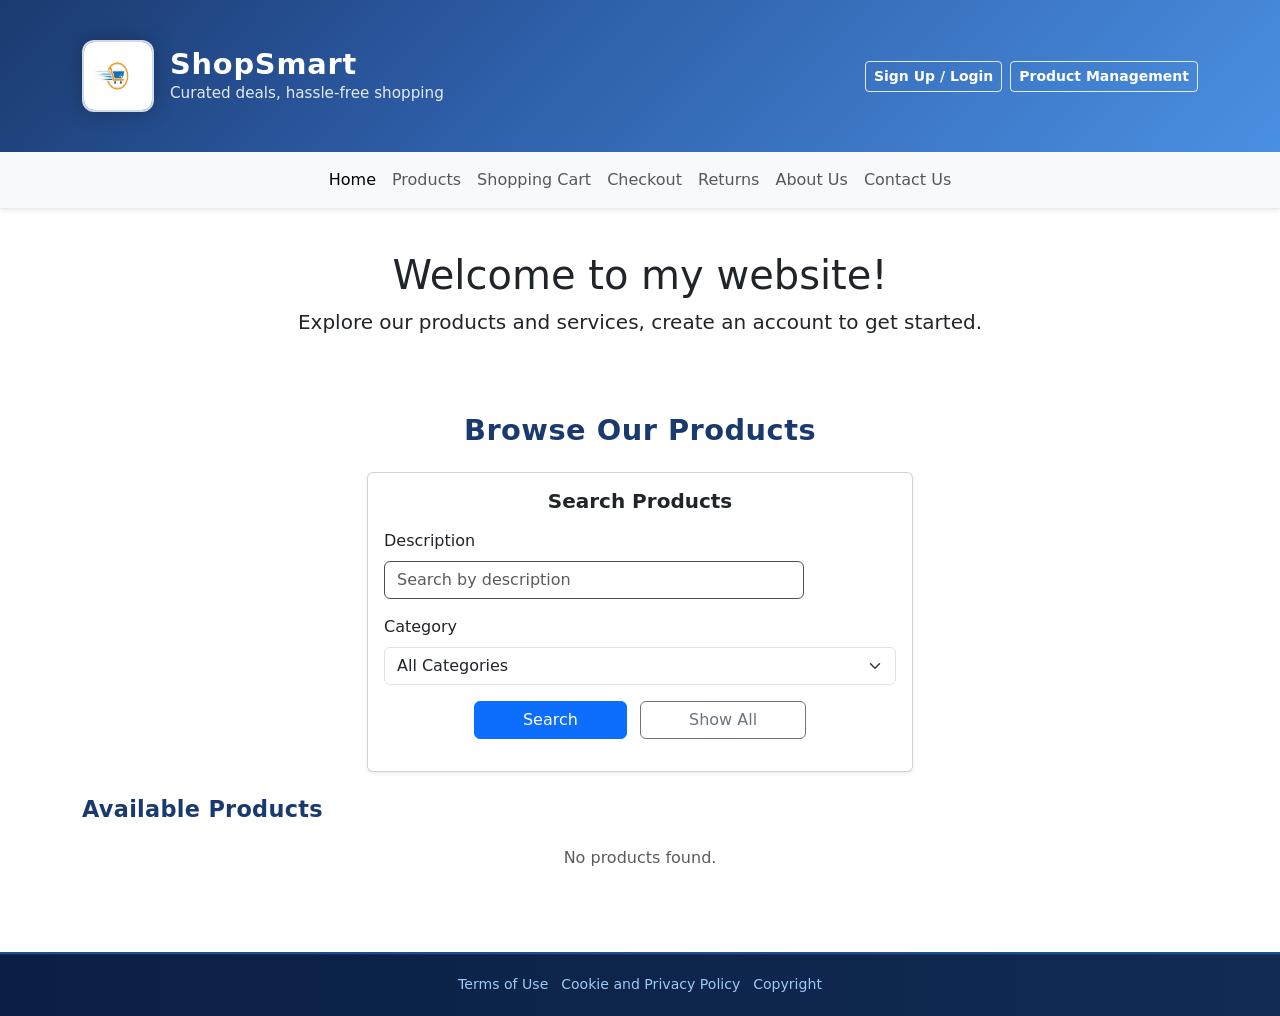
<file: index.html>
<!--
04/12/2026
L10: Group Work Tasks
----------------
Jacob: Node.JS implementation
Valerie: Billing Details
Jose: Returns Page
Adrian: JS for billing and returns
-->

<!DOCTYPE html>
<html lang="en">

<head>
    <meta charset="UTF-8">
    <meta name="viewport" content="width=device-width, initial-scale=1.0">
    <title>Website Home</title>
    <link rel="stylesheet" href="css/styles.css">
    <link href="https://cdn.jsdelivr.net/npm/bootstrap@5.3.8/dist/css/bootstrap.min.css" rel="stylesheet"
        integrity="sha384-sRIl4kxILFvY47J16cr9ZwB07vP4J8+LH7qKQnuqkuIAvNWLzeN8tE5YBujZqJLB" crossorigin="anonymous">
    <script defer src="https://cdn.jsdelivr.net/npm/bootstrap@5.3.8/dist/js/bootstrap.bundle.min.js"
        integrity="sha384-FKyoEForCGlyvwx9Hj09JcYn3nv7wiPVlz7YYwJrWVcXK/BmnVDxM+D2scQbITxI"
        crossorigin="anonymous"></script>
    <script src="https://code.jquery.com/jquery-3.6.0.min.js"></script>
</head>

<body>

    <!-- Header -->
    <header class="welcome-banner">
        <div class="container d-flex align-items-center justify-content-between py-3">
            <div class="brand d-flex align-items-center gap-3">
                <img class="brand-logo" src="images/storelogo.jpg" alt="Store Logo" width="72" height="72">
                <div>
                    <h1 class="brand-title mb-0">ShopSmart</h1>
                    <p class="brand-tagline mb-0">Curated deals, hassle-free shopping</p>
                </div>
            </div>
            <div class="d-flex gap-2">
                <a class="btn btn-outline-light btn-sm" href="signup.html">Sign Up / Login</a>
                <a class="btn btn-outline-light btn-sm" href="productmanagement.html">Product Management</a>
            </div>
        </div>
    </header>

    <!-- Nav Bar -->
    <nav class="navbar navbar-expand-lg navbar-light bg-light shadow-sm">
        <div class="container">
            <button class="navbar-toggler" type="button" data-bs-toggle="collapse" data-bs-target="#mainNav"
                aria-controls="mainNav" aria-expanded="false" aria-label="Toggle navigation">
                <span class="navbar-toggler-icon"></span>
            </button>
            <div class="collapse navbar-collapse" id="mainNav">
                <ul class="navbar-nav mx-auto mb-2 mb-lg-0 justify-content-center">
                    <li class="nav-item">
                        <a class="nav-link active" aria-current="page" href="index.html">Home</a>
                    </li>
                    <li class="nav-item">
                        <a class="nav-link" href="index.html#products">Products</a>
                    </li>
                    <li class="nav-item">
                        <a class="nav-link" href="cart.html">Shopping Cart</a>
                    </li>
                    <li class="nav-item">
                        <a class="nav-link" href="checkout.html">Checkout</a>
                    </li>
                    <li class="nav-item">
                        <a class="nav-link" href="returns.html">Returns</a>
                    </li>
                    <li class="nav-item">
                        <a class="nav-link" href="#">About Us</a>
                    </li>
                    <li class="nav-item">
                        <a class="nav-link" href="#">Contact Us</a>
                    </li>
                </ul>
            </div>
        </div>
    </nav>

    <!-- Main Content -->
    <section class="welcome-msg mt-4">
        <div class="container text-center">
            <article>
                <h1>Welcome to my website!</h1>
                <p class="lead">Explore our products and services, create an account to get started.</p>
            </article>
        </div>
    </section>

    <!-- Search Products Section -->
    <section class="main-content mt-4 mb-5" id="products">
        <div class="container">
            <h2 class="text-center mb-4">Browse Our Products</h2>
            <div class="row mb-4">
                <div class="col-md-6 offset-md-3">
                    <div class="card shadow-sm">
                        <div class="card-body">
                            <h5 class="card-title text-center mb-3">Search Products</h5>
                            <form id="indexSearchForm" class="mb-3">
                                <div class="mb-3">
                                    <label for="indexSearchDescription" class="form-label">Description</label>
                                    <input type="text" class="form-control" id="indexSearchDescription" placeholder="Search by description">
                                </div>
                                <div class="mb-3">
                                    <label for="indexSearchCategory" class="form-label">Category</label>
                                    <select class="form-select" id="indexSearchCategory">
                                        <option value="">All Categories</option>
                                        <option value="electronics">Electronics</option>
                                        <option value="clothing">Clothing</option>
                                        <option value="books">Books</option>
                                        <option value="home">Home & Garden</option>
                                        <option value="sports">Sports & Outdoors</option>
                                    </select>
                                </div>
                                <div class="text-center">
                                    <button type="button" class="btn btn-primary px-5" id="indexSearchBtn">Search</button>
                                    <button type="button" class="btn btn-outline-secondary px-5 ms-2" id="indexResetBtn">Show All</button>
                                </div>
                            </form>
                        </div>
                    </div>
                </div>
            </div>
            
            <!-- Available Products Display -->
            <div class="row">
                <div class="col-12">
                    <h3 class="mb-4">Available Products</h3>
                    <div id="indexSearchResults" class="row"></div>
                </div>
            </div>
        </div>
    </section>

    <!-- Footer -->
    <footer class="website-terms">
        <div class="container">
            <p><a href="">Terms of Use</a></p>
            <p><a href="">Cookie and Privacy Policy</a></p>
            <p><a href="">Copyright</a></p>
        </div>
    </footer>

    <script src="js/main.js"></script>
</body>

</html>
</file>
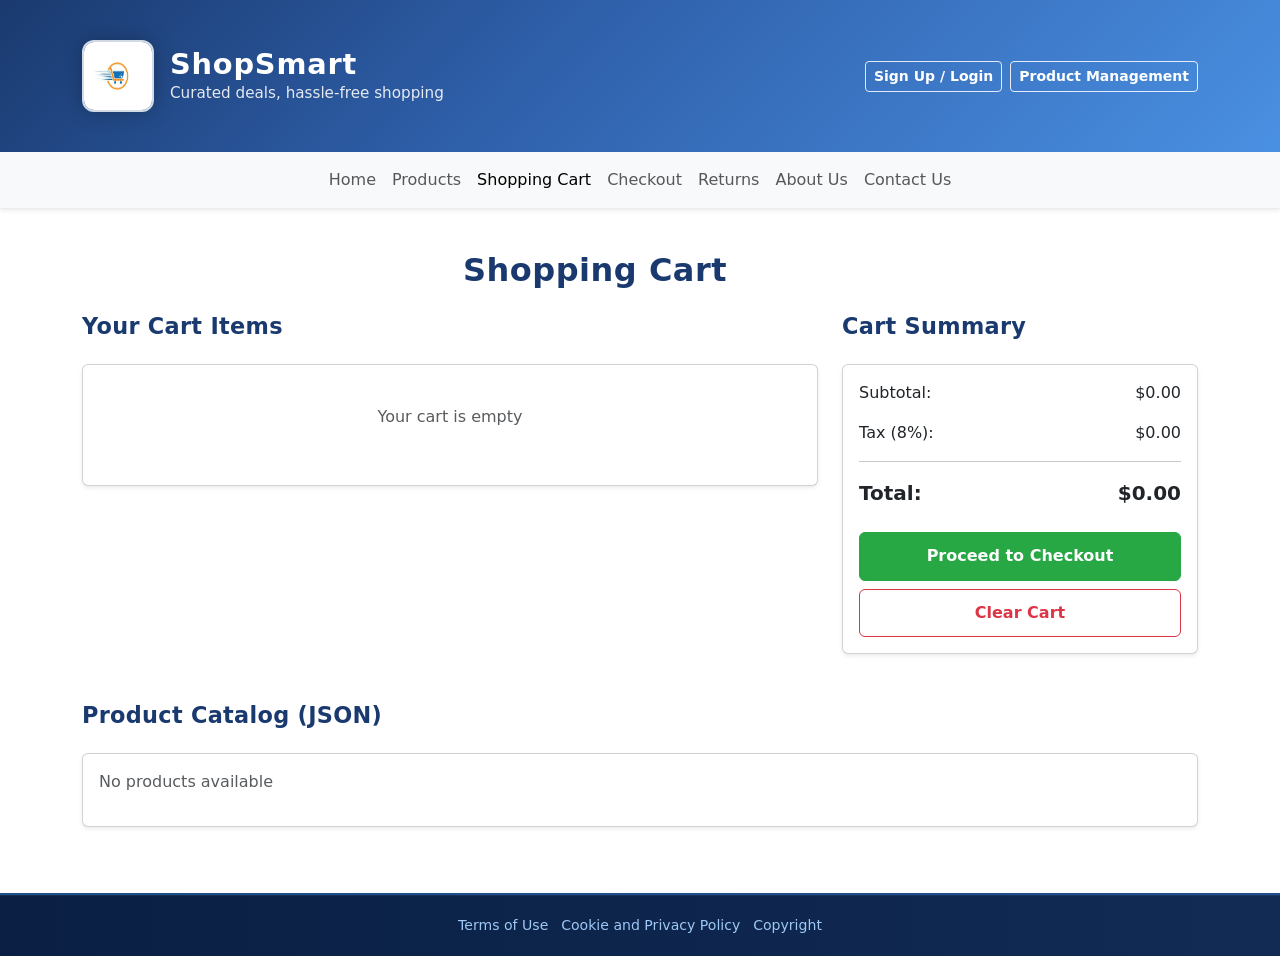
<file: cart.html>
<!DOCTYPE html>
<html lang="en">

<head>
    <meta charset="UTF-8">
    <meta name="viewport" content="width=device-width, initial-scale=1.0">
    <title>Shopping Cart - ShopSmart</title>
    <link rel="stylesheet" href="css/styles.css">
    <link href="https://cdn.jsdelivr.net/npm/bootstrap@5.3.8/dist/css/bootstrap.min.css" rel="stylesheet"
        integrity="sha384-sRIl4kxILFvY47J16cr9ZwB07vP4J8+LH7qKQnuqkuIAvNWLzeN8tE5YBujZqJLB" crossorigin="anonymous">
    <script defer src="https://cdn.jsdelivr.net/npm/bootstrap@5.3.8/dist/js/bootstrap.bundle.min.js"
        integrity="sha384-FKyoEForCGlyvwx9Hj09JcYn3nv7wiPVlz7YYwJrWVcXK/BmnVDxM+D2scQbITxI"
        crossorigin="anonymous"></script>
    <script src="https://code.jquery.com/jquery-3.6.0.min.js"></script>
</head>

<body>

    <!-- Header -->
    <header class="welcome-banner">
        <div class="container d-flex align-items-center justify-content-between py-3">
            <div class="brand d-flex align-items-center gap-3">
                <img class="brand-logo" src="images/storelogo.jpg" alt="Store Logo" width="72" height="72">
                <div>
                    <h1 class="brand-title mb-0">ShopSmart</h1>
                    <p class="brand-tagline mb-0">Curated deals, hassle-free shopping</p>
                </div>
            </div>
            <div class="d-flex gap-2">
                <a class="btn btn-outline-light btn-sm" href="signup.html">Sign Up / Login</a>
                <a class="btn btn-outline-light btn-sm" href="productmanagement.html">Product Management</a>
            </div>
        </div>
    </header>

    <!-- Nav Bar -->
    <nav class="navbar navbar-expand-lg navbar-light bg-light shadow-sm">
        <div class="container">
            <button class="navbar-toggler" type="button" data-bs-toggle="collapse" data-bs-target="#mainNav"
                aria-controls="mainNav" aria-expanded="false" aria-label="Toggle navigation">
                <span class="navbar-toggler-icon"></span>
            </button>
            <div class="collapse navbar-collapse" id="mainNav">
                <ul class="navbar-nav mx-auto mb-2 mb-lg-0 justify-content-center">
                    <li class="nav-item">
                        <a class="nav-link" href="index.html">Home</a>
                    </li>
                    <li class="nav-item">
                        <a class="nav-link" href="index.html#products">Products</a>
                    </li>
                    <li class="nav-item">
                        <a class="nav-link active" aria-current="page" href="cart.html">Shopping Cart</a>
                    </li>
                    <li class="nav-item">
                        <a class="nav-link" href="checkout.html">Checkout</a>
                    </li>
                    <li class="nav-item">
                        <a class="nav-link" href="returns.html">Returns</a>
                    </li>
                    <li class="nav-item">
                        <a class="nav-link" href="#">About Us</a>
                    </li>
                    <li class="nav-item">
                        <a class="nav-link" href="#">Contact Us</a>
                    </li>
                </ul>
            </div>
        </div>
    </nav>

    <!-- Main Content -->
    <section class="main-content mt-4 mb-5 flex-grow-1">
        <div class="container">
            <h1 class="text-center mb-4">Shopping Cart</h1>

            <!-- Shopping Cart Section -->
            <div class="row mb-5">
                <div class="col-lg-8">
                    <h3>Your Cart Items</h3>
                    <div class="card shadow-sm">
                        <div class="card-body">
                            <div id="cartItemsContainer">
                                <p class="text-muted text-center py-4">Your cart is empty</p>
                            </div>
                        </div>
                    </div>
                </div>

                <!-- Cart Summary Section -->
                <div class="col-lg-4">
                    <h3>Cart Summary</h3>
                    <div class="card shadow-sm sticky-top" style="top: 20px;">
                        <div class="card-body">
                            <div class="d-flex justify-content-between mb-3">
                                <span>Subtotal:</span>
                                <span id="cartSubtotal">$0.00</span>
                            </div>
                            <div class="d-flex justify-content-between mb-3">
                                <span>Tax (8%):</span>
                                <span id="cartTax">$0.00</span>
                            </div>
                            <hr>
                            <div class="d-flex justify-content-between mb-4 fs-5 fw-bold">
                                <span>Total:</span>
                                <span id="cartTotal">$0.00</span>
                            </div>
                            <button type="button" class="btn btn-success w-100 mb-2" id="checkoutBtn">Proceed to Checkout</button>
                            <button type="button" class="btn btn-outline-danger w-100" id="clearCartBtn">Clear Cart</button>
                        </div>
                    </div>
                </div>
            </div>

            <!-- Product JSON Document Display Section -->
            <div class="row mt-5">
                <div class="col-12">
                    <h3>Product Catalog (JSON)</h3>
                    <div class="card shadow-sm">
                        <div class="card-body">
                            <div id="productJsonDisplay">
                                <p class="text-muted">Loading product data...</p>
                            </div>
                        </div>
                    </div>
                </div>
            </div>
        </div>
    </section>

    <!-- Footer -->
    <footer class="website-terms">
        <div class="container">
            <p><a href="">Terms of Use</a></p>
            <p><a href="">Cookie and Privacy Policy</a></p>
            <p><a href="">Copyright</a></p>
        </div>
    </footer>

    <script src="js/cart.js"></script>
    <script src="js/main.js"></script>
</body>

</html>
</file>
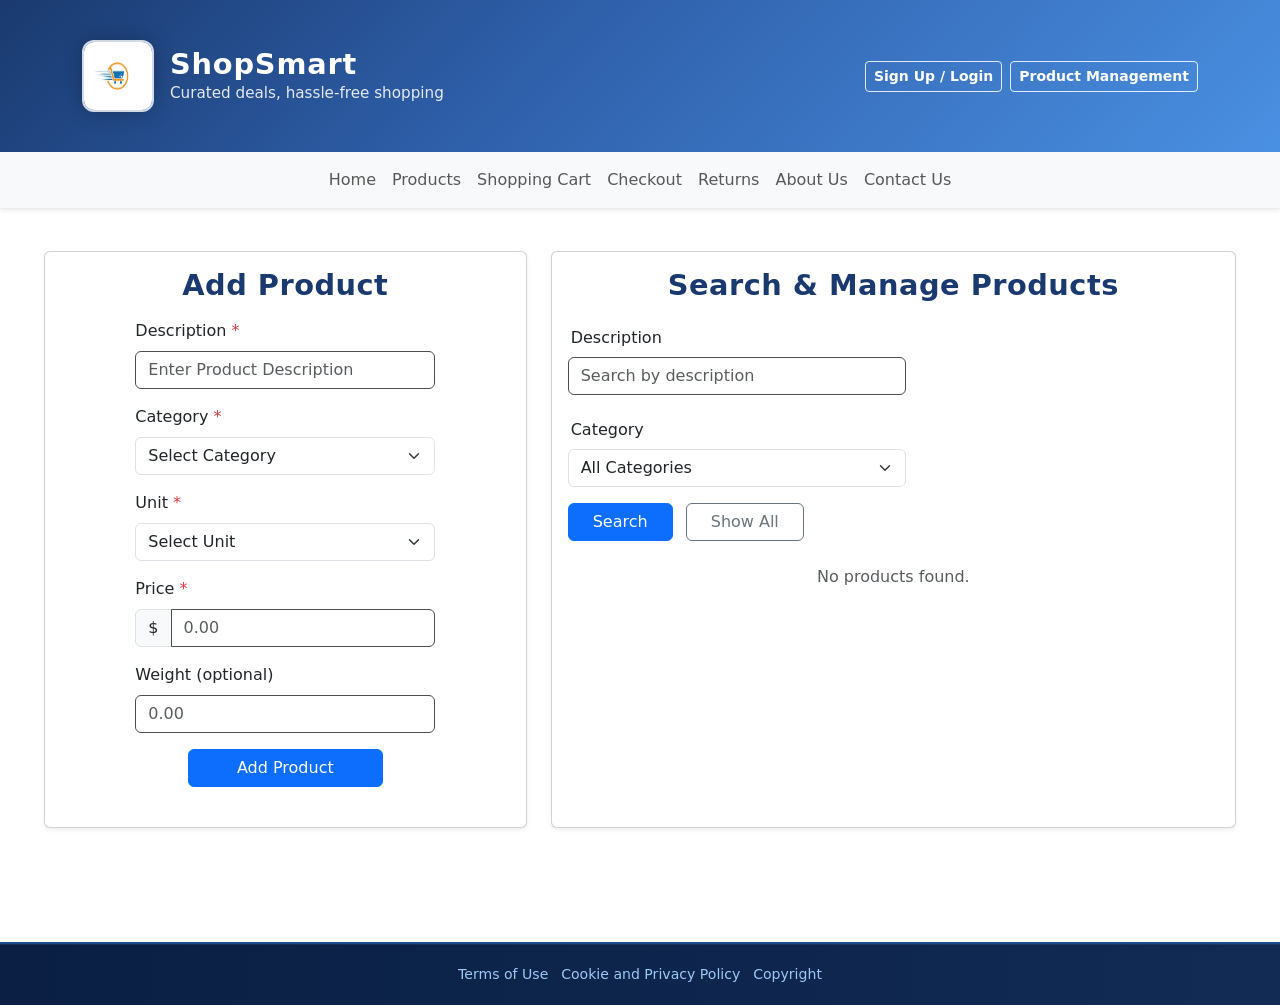
<file: productmanagement.html>
<!DOCTYPE html>
<html lang="en">

<head>
    <meta charset="UTF-8">
    <meta name="viewport" content="width=device-width, initial-scale=1.0">
    <title>Product Management</title>
    <link rel="stylesheet" href="css/styles.css">
    <link href="https://cdn.jsdelivr.net/npm/bootstrap@5.3.8/dist/css/bootstrap.min.css" rel="stylesheet"
        integrity="sha384-sRIl4kxILFvY47J16cr9ZwB07vP4J8+LH7qKQnuqkuIAvNWLzeN8tE5YBujZqJLB" crossorigin="anonymous">
    <script defer src="https://cdn.jsdelivr.net/npm/bootstrap@5.3.8/dist/js/bootstrap.bundle.min.js"
        integrity="sha384-FKyoEForCGlyvwx9Hj09JcYn3nv7wiPVlz7YYwJrWVcXK/BmnVDxM+D2scQbITxI"
        crossorigin="anonymous"></script>
    <script src="https://code.jquery.com/jquery-3.7.1.min.js"></script>
</head>

<body>

    <!-- Header -->
    <header class="welcome-banner">
        <div class="container d-flex align-items-center justify-content-between py-3">
            <div class="brand d-flex align-items-center gap-3">
                <img class="brand-logo" src="images/storelogo.jpg" alt="Store Logo" width="72" height="72">
                <div>
                    <h1 class="brand-title mb-0">ShopSmart</h1>
                    <p class="brand-tagline mb-0">Curated deals, hassle-free shopping</p>
                </div>
            </div>
            <div class="d-flex gap-2">
                <a class="btn btn-outline-light btn-sm" href="signup.html">Sign Up / Login</a>
                <a class="btn btn-outline-light btn-sm" href="productmanagement.html">Product Management</a>
            </div>
        </div>
    </header>

    <!-- Nav Bar -->
    <nav class="navbar navbar-expand-lg navbar-light bg-light shadow-sm">
        <div class="container">
            <button class="navbar-toggler" type="button" data-bs-toggle="collapse" data-bs-target="#mainNav"
                aria-controls="mainNav" aria-expanded="false" aria-label="Toggle navigation">
                <span class="navbar-toggler-icon"></span>
            </button>
            <div class="collapse navbar-collapse" id="mainNav">
                <ul class="navbar-nav mx-auto mb-2 mb-lg-0 justify-content-center">
                    <li class="nav-item">
                        <a class="nav-link" href="index.html">Home</a>
                    </li>
                    <li class="nav-item">
                        <a class="nav-link" href="index.html#products">Products</a>
                    </li>
                    <li class="nav-item">
                        <a class="nav-link" href="cart.html">Shopping Cart</a>
                    </li>
                    <li class="nav-item">
                        <a class="nav-link" href="checkout.html">Checkout</a>
                    </li>
                    <li class="nav-item">
                        <a class="nav-link" href="returns.html">Returns</a>
                    </li>
                    <li class="nav-item">
                        <a class="nav-link" href="#">About Us</a>
                    </li>
                    <li class="nav-item">
                        <a class="nav-link" href="#">Contact Us</a>
                    </li>
                </ul>
            </div>
        </div>
    </nav>

    <!-- Main Content -->
    <section class="main-content mt-4 mb-5">
        <div class="container-fluid px-4">
            <div class="row g-4">
                <!-- Product Management Card -->
                <div class="col-lg-5">
                    <div class="card shadow-sm">
                        <div class="card-body">
                            <h2 class="card-title text-center mb-3">Add Product</h2>
                            <form id="productForm" novalidate style="max-width: 300px; margin: 0 auto;">
                                <div class="mb-3">
                                    <label for="productDescription" class="form-label">Description <span class="text-danger">*</span></label>
                                    <input type="text" class="form-control" id="productDescription" placeholder="Enter Product Description" required>
                                    <div id="productDescriptionError" class="d-none text-danger small mt-1"></div>
                                </div>
                                <div class="mb-3">
                                    <label for="productCategory" class="form-label">Category <span class="text-danger">*</span></label>
                                    <select class="form-select" id="productCategory" required>
                                        <option value="">Select Category</option>
                                        <option value="electronics">Electronics</option>
                                        <option value="clothing">Clothing</option>
                                        <option value="books">Books</option>
                                        <option value="home">Home & Garden</option>
                                        <option value="sports">Sports & Outdoors</option>
                                    </select>
                                    <div id="productCategoryError" class="d-none text-danger small mt-1"></div>
                                </div>
                                <div class="mb-3">
                                    <label for="unitOfMeasure" class="form-label">Unit <span class="text-danger">*</span></label>
                                    <select class="form-select" id="unitOfMeasure" required>
                                        <option value="">Select Unit</option>
                                        <option value="pieces">Pieces</option>
                                        <option value="kilograms">Kilograms</option>
                                        <option value="liters">Liters</option>
                                        <option value="meters">Meters</option>
                                        <option value="boxes">Boxes</option>
                                    </select>
                                    <div id="unitOfMeasureError" class="d-none text-danger small mt-1"></div>
                                </div>
                                <div class="mb-3">
                                    <label for="productPrice" class="form-label">Price <span class="text-danger">*</span></label>
                                    <div class="input-group">
                                        <span class="input-group-text">$</span>
                                        <input type="number" class="form-control" id="productPrice" step="0.01" min="0" placeholder="0.00" required>
                                    </div>
                                    <div id="productPriceError" class="d-none text-danger small mt-1"></div>
                                </div>
                                <div class="mb-3">
                                    <label for="productWeight" class="form-label">Weight (optional)</label>
                                    <input type="number" class="form-control" id="productWeight" step="0.01" min="0" placeholder="0.00">
                                </div>
                                <div class="text-center">
                                    <button type="submit" class="btn btn-primary px-5">Add Product</button>
                                </div>
                            </form>
                            <div class="mt-4" id="productResult" aria-live="polite"></div>
                        </div>
                    </div>
                </div>

                <!-- Search Products Card -->
                <div class="col-lg-7">
                    <div class="card shadow-sm h-100">
                        <div class="card-body">
                            <h2 class="card-title text-center mb-3">Search & Manage Products</h2>
                            <form id="searchForm" class="mb-4">
                                <div class="row mb-3">
                                    <label for="searchDescription" class="col-sm-4 col-form-label">Description</label>
                                    <div class="col-sm-8">
                                        <input type="text" class="form-control" id="searchDescription" placeholder="Search by description">
                                    </div>
                                </div>
                                <div class="row mb-3">
                                    <label for="searchCategory" class="col-sm-4 col-form-label">Category</label>
                                    <div class="col-sm-8">
                                        <select class="form-select" id="searchCategory">
                                            <option value="">All Categories</option>
                                            <option value="electronics">Electronics</option>
                                            <option value="clothing">Clothing</option>
                                            <option value="books">Books</option>
                                            <option value="home">Home & Garden</option>
                                            <option value="sports">Sports & Outdoors</option>
                                        </select>
                                    </div>
                                </div>
                                <button type="button" class="btn btn-primary px-4" id="searchBtn">Search</button>
                                <button type="button" class="btn btn-outline-secondary px-4 ms-2" id="resetSearchBtn">Show All</button>
                            </form>
                            <div id="searchResults" class="row g-3"></div>
                        </div>
                    </div>
                </div>
            </div>
        </div>
    </section>

    <!-- Footer -->
    <footer class="website-terms mt-5">
        <div class="container">
            <p><a href="">Terms of Use</a></p>
            <p><a href="">Cookie and Privacy Policy</a></p>
            <p><a href="">Copyright</a></p>
        </div>
    </footer>

    <script src="js/main.js"></script>
</body>

</html>
</file>
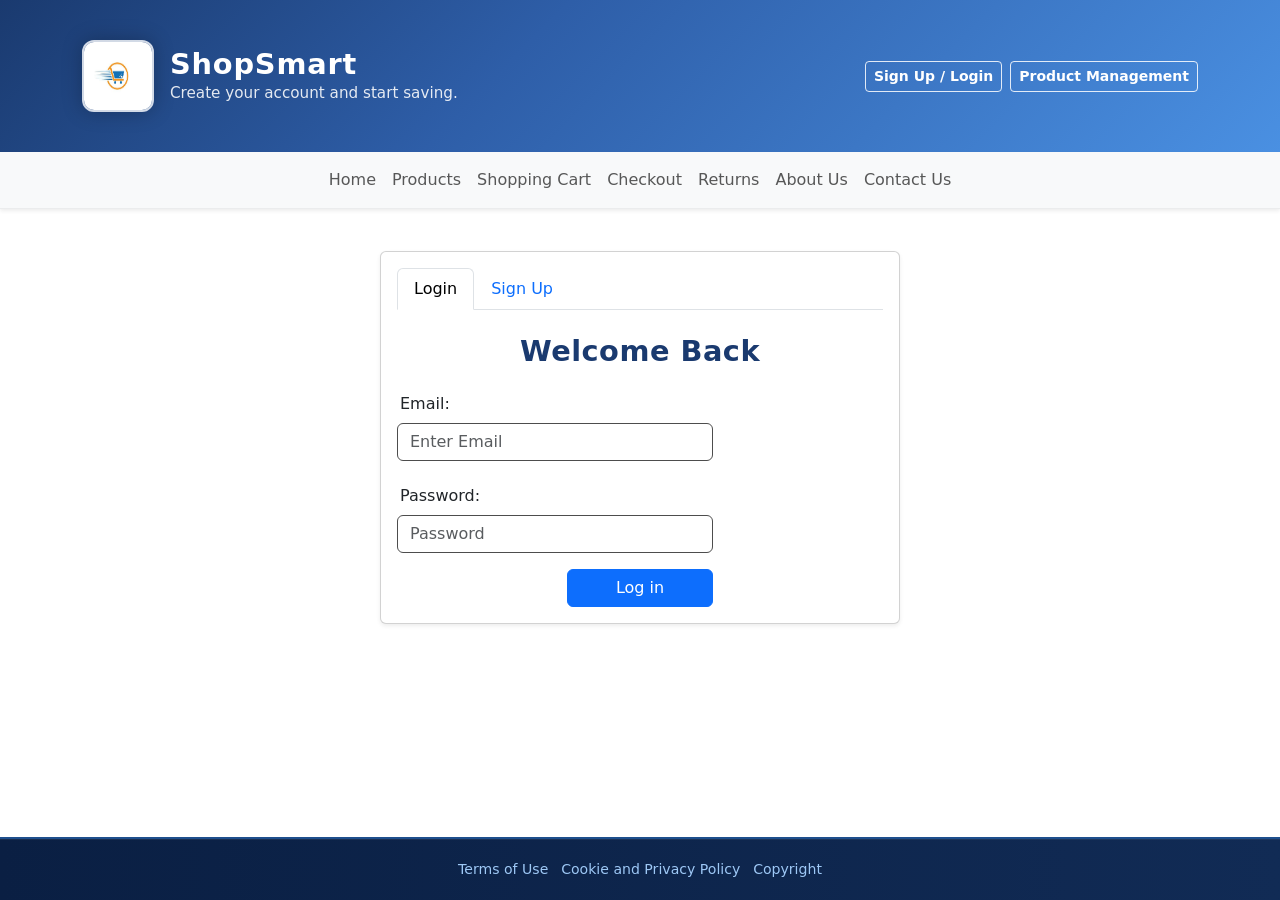
<file: signup.html>
<!DOCTYPE html>
<html lang="en">

<head>
    <meta charset="UTF-8">
    <meta name="viewport" content="width=device-width, initial-scale=1.0">
    <title>Sign-up</title>
    <link rel="stylesheet" href="css/styles.css">
    <link href="https://cdn.jsdelivr.net/npm/bootstrap@5.3.8/dist/css/bootstrap.min.css" rel="stylesheet"
        integrity="sha384-sRIl4kxILFvY47J16cr9ZwB07vP4J8+LH7qKQnuqkuIAvNWLzeN8tE5YBujZqJLB" crossorigin="anonymous">
    <script defer src="https://cdn.jsdelivr.net/npm/bootstrap@5.3.8/dist/js/bootstrap.bundle.min.js"
        integrity="sha384-FKyoEForCGlyvwx9Hj09JcYn3nv7wiPVlz7YYwJrWVcXK/BmnVDxM+D2scQbITxI"
        crossorigin="anonymous"></script>
</head>

<body>

    <!-- Header -->
    <header class="welcome-banner">
        <div class="container d-flex align-items-center justify-content-between py-3">
            <div class="brand d-flex align-items-center gap-3">
                <img class="brand-logo" src="images/storelogo.jpg" alt="Store Logo" width="72" height="72">
                <div>
                    <h1 class="brand-title mb-0">ShopSmart</h1>
                    <p class="brand-tagline mb-0">Create your account and start saving.</p>
                </div>
            </div>
            <div class="d-flex gap-2">
                <a class="btn btn-outline-light btn-sm" href="signup.html">Sign Up / Login</a>
                <a class="btn btn-outline-light btn-sm" href="productmanagement.html">Product Management</a>
            </div>
        </div>
    </header>

    <!-- Nav Bar -->
    <nav class="navbar navbar-expand-lg navbar-light bg-light shadow-sm">
        <div class="container">
            <button class="navbar-toggler" type="button" data-bs-toggle="collapse" data-bs-target="#mainNav"
                aria-controls="mainNav" aria-expanded="false" aria-label="Toggle navigation">
                <span class="navbar-toggler-icon"></span>
            </button>
            <div class="collapse navbar-collapse" id="mainNav">
                <ul class="navbar-nav mx-auto mb-2 mb-lg-0 justify-content-center">
                    <li class="nav-item">
                        <a class="nav-link" href="index.html">Home</a>
                    </li>
                    <li class="nav-item">
                        <a class="nav-link" href="index.html#products">Products</a>
                    </li>
                    <li class="nav-item">
                        <a class="nav-link" href="cart.html">Shopping Cart</a>
                    </li>
                    <li class="nav-item">
                        <a class="nav-link" href="checkout.html">Checkout</a>
                    </li>
                    <li class="nav-item">
                        <a class="nav-link" href="returns.html">Returns</a>
                    </li>
                    <li class="nav-item">
                        <a class="nav-link" href="#">About Us</a>
                    </li>
                    <li class="nav-item">
                        <a class="nav-link" href="#">Contact Us</a>
                    </li>
                </ul>
            </div>
        </div>
    </nav>

    <!-- Main Content -->
    <section class="main-content signup mt-4">
        <div class="container d-flex justify-content-center">
            <div class="card shadow-sm" style="width:100%; max-width:520px;">
                <div class="card-body">
                    <!-- tabs for login/signup -->
                    <ul class="nav nav-tabs mb-4" id="authTabs" role="tablist">
                        <li class="nav-item" role="presentation">
                            <button class="nav-link active" id="login-tab" data-bs-toggle="tab" data-bs-target="#login"
                                type="button" role="tab" aria-controls="login" aria-selected="true">Login</button>
                        </li>
                        <li class="nav-item" role="presentation">
                            <button class="nav-link" id="signup-tab" data-bs-toggle="tab" data-bs-target="#signup"
                                type="button" role="tab" aria-controls="signup" aria-selected="false">Sign Up</button>
                        </li>
                    </ul>
                    <div class="tab-content" id="authTabsContent">
                        <div class="tab-pane fade show active" id="login" role="tabpanel" aria-labelledby="login-tab">
                            <h2 class="card-title text-center mb-3">Welcome Back</h2>
                            <form id="loginForm" novalidate>
                                <div class="row mb-3">
                                    <label for="loginEmail" class="col-sm-4 col-form-label">Email:</label>
                                    <div class="col-sm-8">
                                        <input type="email" class="form-control" id="loginEmail" placeholder="Enter Email" required>
                                        <small class="text-danger d-none" id="loginEmailError"></small>
                                    </div>
                                </div>
                                <div class="row mb-3">
                                    <label for="loginPassword" class="col-sm-4 col-form-label">Password:</label>
                                    <div class="col-sm-8">
                                        <input type="password" class="form-control" id="loginPassword" placeholder="Password" required>
                                        <small class="text-danger d-none" id="loginPasswordError"></small>
                                    </div>
                                </div>
                                <div class="text-center">
                                    <button type="submit" class="btn btn-primary px-5">Log in</button>
                                </div>
                            </form>
                        </div>
                        <div class="tab-pane fade" id="signup" role="tabpanel" aria-labelledby="signup-tab">
                            <h2 class="card-title text-center mb-3">Create an Account</h2>
                            <form id="signupForm" novalidate>
                                <div class="row mb-3">
                                    <label for="firstName" class="col-sm-4 col-form-label">First Name:</label>
                                    <div class="col-sm-8">
                                        <input type="text" class="form-control" id="firstName" placeholder="Enter First Name" required>
                                        <small class="text-danger d-none" id="firstNameError"></small>
                                    </div>
                                </div>
                                <div class="row mb-3">
                                    <label for="lastName" class="col-sm-4 col-form-label">Last Name:</label>
                                    <div class="col-sm-8">
                                        <input type="text" class="form-control" id="lastName" placeholder="Enter Last Name" required>
                                        <small class="text-danger d-none" id="lastNameError"></small>
                                    </div>
                                </div>
                                <div class="row mb-3">
                                    <label for="email" class="col-sm-4 col-form-label">Email Address:</label>
                                    <div class="col-sm-8">
                                        <input type="email" class="form-control" id="email" placeholder="Enter Email Address" required>
                                        <small class="text-danger d-none" id="emailError"></small>
                                    </div>
                                </div>
                                <div class="row mb-3">
                                    <label for="password" class="col-sm-4 col-form-label">Password:</label>
                                    <div class="col-sm-8">
                                        <input type="password" class="form-control" id="password" placeholder="Enter Password" required>
                                        <small class="text-danger d-none" id="passwordError"></small>
                                    </div>
                                </div>
                                <div class="row mb-3">
                                    <label for="phone" class="col-sm-4 col-form-label">Phone Number (optional):</label>
                                    <div class="col-sm-8">
                                        <input type="tel" class="form-control" id="phone" placeholder="Enter Phone Number">
                                        <small class="text-danger d-none" id="phoneError"></small>
                                    </div>
                                </div>
                                <div class="row mb-3">
                                    <label for="age" class="col-sm-4 col-form-label">Age:</label>
                                    <div class="col-sm-8">
                                        <input type="number" class="form-control" id="age" placeholder="Enter Age" required min="13" max="100">
                                        <small class="text-danger d-none" id="ageError"></small>
                                    </div>
                                </div>
                                <div class="row mb-3">
                                    <label for="address" class="col-sm-4 col-form-label">Home Address:</label>
                                    <div class="col-sm-8">
                                        <input type="text" class="form-control" id="address" placeholder="Enter Home Address" required>
                                        <small class="text-danger d-none" id="addressError"></small>
                                    </div>
                                </div>
                                <div class="text-center">
                                    <button type="submit" class="btn btn-primary px-5">Sign-up</button>
                                </div>
                            </form>
                            <div class="mt-4" id="signupResult" aria-live="polite"></div>
                        </div>
                    </div>
                </div>
            </div>
        </div>
    </section>

    <!-- Footer -->
    <footer class="website-terms">
        <div class="container">
            <p><a href="">Terms of Use</a></p>
            <p><a href="">Cookie and Privacy Policy</a></p>
            <p><a href="">Copyright</a></p>
        </div>
    </footer>

    <script src="js/main.js"></script>
</body>

</html>
</file>
<file: css/styles.css>
body {
	display: flex;
	flex-direction: column;
	min-height: 100vh;
	font-family: Arial, Helvetica, sans-serif;
	margin: 0;
	padding: 0;
	background: #f5f7fb;
	color: #222;
}

header.welcome-banner {
	background: linear-gradient(135deg, #1a3a6f 0%, #2e5ea8 40%, #4a90e2 100%);
	padding: 1.5rem 0;
	color: #fff;
	box-shadow: 0 4px 16px rgba(0,0,0,0.15);
}

header.welcome-banner .brand-logo {
	border: 2px solid rgba(255,255,255,0.8);
	border-radius: 12px;
	box-shadow: 0 0 20px rgba(0,0,0,0.25);
}

header.welcome-banner .brand-title {
	font-size: 1.8rem;
	font-weight: 700;
	margin: 0;
	letter-spacing: 0.8px;
}

header.welcome-banner .brand-tagline {
	font-size: 0.95rem;
	opacity: 0.88;
	margin: 0;
}

header.welcome-banner .btn {
	border-color: rgba(255,255,255,0.85);
	color: #fff;
	font-weight: 600;
}

header.welcome-banner .btn:hover {
	background: rgba(255,255,255,0.2);
}

nav {
	background: #e4dede;
	box-shadow: 0 2px 8px rgba(0,0,0,0.08);
	border-bottom: 1px solid rgba(0,0,0,0.05);
}

.main-content {
	padding: 18px 20px;
	flex: 1 0 auto;
}

/* Center only main-content (keeps header/nav/footer unchanged) */
.main-content {
	display: flex;
	flex-direction: column;
	align-items: center;
}
.main-content h1 {
	text-align: center;
	margin-right: 90px;
}
.main-content form {
	width: 100%;
	max-width: 520px;
	box-sizing: border-box;
}
.main-content .form-control {
	width: 100%;
	max-width: 420px;
}

/* Keep labels on one line in main content, allow wrapping on very small screens */
.main-content .col-form-label {
	white-space: nowrap;
}
@media (max-width: 420px) {
	.main-content .col-form-label { white-space: normal; }
}

.welcome-msg {
	padding: 18px 20px;
	flex: 1 0 auto;
	text-align: center;
}

/* Shorter inputs for signup form */
.main-content .form-control {
    max-width: 420px;
	border-color: rgb(77, 77, 77);
}

.col-form-label {
	margin-left: 3px;
}

.advertisements img {
	max-width: 220px;
	height: auto;
	display: block;
	margin: 8px auto;
	border: 2px solid #e0e0e0;
	border-radius: 6px;
	padding: 6px;
	background: #fff;
}


footer.website-terms {
	background: linear-gradient(90deg, #0a1f43 0%, #112b55 100%);
	color: #e5eaf6;
	padding: 1.25rem 1rem;
	text-align: center;
	border-top: 2px solid #1e4f8d;
	box-shadow: inset 0 1px 0 rgba(255,255,255,0.06);
}

footer.website-terms .container {
	display: flex;
	flex-wrap: wrap;
	justify-content: center;
	gap: 0.8rem;
	align-items: center;
}

footer.website-terms p {
	margin: 0;
	font-size: 0.88rem;
	opacity: 0.95;
}

footer.website-terms a {
	color: #a6d1ff;
	text-decoration: none;
	transition: color 0.2s ease, text-decoration 0.2s ease;
}

footer.website-terms a:hover {
	color: #ffffff;
	text-decoration: underline;
}


/* additional styling for improved professionalism */
.navbar-brand {
    font-weight: 700;
    font-size: 1.25rem;
    letter-spacing: 0.5px;
}

.card {
    border-radius: 10px;
}

/* ensure headers and leads have good spacing */
.welcome-msg h1 {
    margin-bottom: 0.5rem;
}
.welcome-msg .lead {
    margin-top: 0.5rem;
}

/* ========== SHOPPING CART STYLES ========== */

/* Product Cards Styling */
.product-card {
    transition: all 0.3s cubic-bezier(0.4, 0, 0.2, 1);
    border: none;
    border-radius: 12px;
    overflow: hidden;
    background: #fff;
    box-shadow: 0 2px 8px rgba(0, 0, 0, 0.08);
    position: relative;
}

.product-card:hover {
    transform: translateY(-8px);
    box-shadow: 0 12px 24px rgba(74, 144, 226, 0.2) !important;
}

.product-card .card-body {
    padding: 1.5rem;
}

.product-card .card-title {
    font-size: 1.1rem;
    font-weight: 700;
    color: #1a3a6f;
    margin-bottom: 0.75rem;
    line-height: 1.3;
    overflow: hidden;
    text-overflow: ellipsis;
    display: -webkit-box;
    -webkit-line-clamp: 2;
    -webkit-box-orient: vertical;
}

.product-card .product-details {
    font-size: 0.9rem;
    color: #666;
    line-height: 1.6;
}

.product-card .product-details p {
    margin-bottom: 0.5rem;
}

.product-card .product-details strong {
    color: #1a3a6f;
    font-weight: 600;
}

.product-card .product-details small {
    font-size: 0.8rem;
    color: #999;
    display: block;
    margin-top: 0.5rem;
}

.product-card .product-qty-input,
.product-card .product-qty {
    border: 1.5px solid #ddd;
    border-radius: 8px;
    padding: 0.6rem 0.8rem;
    font-size: 0.95rem;
    transition: all 0.2s ease;
}

.product-card .product-qty-input:focus,
.product-card .product-qty:focus {
    border-color: #4a90e2;
    box-shadow: 0 0 0 3px rgba(74, 144, 226, 0.1);
    outline: none;
}

.add-to-cart-btn,
.add-to-cart-home-btn {
    background: linear-gradient(135deg, #4a90e2 0%, #357abd 100%);
    border: none;
    color: white;
    font-weight: 600;
    font-size: 0.95rem;
    padding: 0.65rem 1.2rem;
    border-radius: 8px;
    transition: all 0.3s ease;
    cursor: pointer;
    box-shadow: 0 2px 8px rgba(74, 144, 226, 0.3);
}

.add-to-cart-btn:hover,
.add-to-cart-home-btn:hover {
    background: linear-gradient(135deg, #357abd 0%, #2a5a99 100%);
    transform: translateY(-2px);
    box-shadow: 0 4px 12px rgba(74, 144, 226, 0.4);
}

.add-to-cart-btn:active,
.add-to-cart-home-btn:active {
    transform: translateY(0);
}

.remove-product-btn {
    background: linear-gradient(135deg, #dc3545 0%, #c82333 100%);
    border: none;
    color: white;
    font-weight: 600;
    font-size: 0.95rem;
    padding: 0.65rem 1.2rem;
    border-radius: 8px;
    transition: all 0.3s ease;
    cursor: pointer;
    box-shadow: 0 2px 8px rgba(220, 53, 69, 0.3);
}

.remove-product-btn:hover {
    background: linear-gradient(135deg, #c82333 0%, #bd2130 100%);
    transform: translateY(-2px);
    box-shadow: 0 4px 12px rgba(220, 53, 69, 0.4);
}

.remove-product-btn:active {
    transform: translateY(0);
}

/* Cart Items Table Styling */
.table-responsive {
    border-radius: 8px;
    overflow: hidden;
}

.table {
    margin-bottom: 0;
}

.table thead th {
    background-color: #f0f3f7;
    color: #1a3a6f;
    font-weight: 600;
    border-bottom: 2px solid #4a90e2;
    padding: 1rem;
}

.table tbody tr {
    border-bottom: 1px solid #e0e0e0;
}

.table tbody tr:hover {
    background-color: #f9fafb;
}

.cart-item td {
    vertical-align: middle;
    padding: 0.75rem 1rem;
}

.cart-qty-input {
    border: 1px solid #ddd;
    border-radius: 6px;
    text-align: center;
}

.cart-qty-input:focus {
    border-color: #4a90e2;
    box-shadow: 0 0 0 0.2rem rgba(74, 144, 226, 0.25);
}

.remove-item-btn {
    padding: 0.35rem 0.75rem;
    font-size: 0.85rem;
    white-space: nowrap;
}

/* Cart Summary Card Styling */
.sticky-top {
    z-index: 100;
}

/* General Card Styling */
.card {
    border: none;
    border-radius: 12px;
    box-shadow: 0 2px 12px rgba(0, 0, 0, 0.08);
    transition: all 0.3s ease;
}

.card:hover {
    box-shadow: 0 4px 16px rgba(0, 0, 0, 0.12);
}

.card.shadow-sm {
    background: #fff;
    box-shadow: 0 2px 8px rgba(0, 0, 0, 0.06);
}

.card-body {
    padding: 1.5rem;
}

.card-title {
    color: #1a3a6f;
    font-weight: 700;
    margin-bottom: 1rem;
}

/* Search Form Styling */
#cartSearchForm {
    background: #f9fafb;
    padding: 1rem;
    border-radius: 8px;
}

#cartSearchForm .form-label {
    font-weight: 600;
    color: #1a3a6f;
    margin-bottom: 0.5rem;
}

#cartSearchForm .form-control,
#cartSearchForm .form-select {
    border: 1px solid #ddd;
    border-radius: 6px;
    padding: 0.6rem 0.8rem;
}

#cartSearchForm .form-control:focus,
#cartSearchForm .form-select:focus {
    border-color: #4a90e2;
    box-shadow: 0 0 0 0.2rem rgba(74, 144, 226, 0.25);
}

#cartSearchBtn {
    background-color: #4a90e2;
    border-color: #4a90e2;
    font-weight: 600;
    padding: 0.6rem 2rem;
    transition: all 0.3s ease;
}

#cartSearchBtn:hover {
    background-color: #2e5ea8;
    border-color: #2e5ea8;
    transform: scale(1.02);
}

/* Checkout and Action Buttons */
#checkoutBtn {
    font-weight: 600;
    padding: 0.7rem 1rem;
    background-color: #28a745;
    border-color: #28a745;
    transition: all 0.3s ease;
}

#checkoutBtn:hover {
    background-color: #218838;
    border-color: #218838;
    transform: scale(1.02);
}

#clearCartBtn {
    font-weight: 600;
    padding: 0.7rem 1rem;
    color: #dc3545;
    border-color: #dc3545;
    transition: all 0.3s ease;
}

#clearCartBtn:hover {
    background-color: #dc3545;
    color: white;
    transform: scale(1.02);
}

/* JSON Display Styling */
#productJsonDisplay pre {
    font-family: 'Courier New', monospace;
    font-size: 0.85rem;
    line-height: 1.4;
    color: #333;
    background-color: #f5f7fb;
    border: 1px solid #ddd;
    border-radius: 8px;
}

/* Section Headers */
.main-content h3 {
    color: #1a3a6f;
    font-weight: 700;
    margin-bottom: 1.5rem;
    font-size: 1.4rem;
    letter-spacing: 0.3px;
}

.main-content h2 {
    color: #1a3a6f;
    font-weight: 700;
    font-size: 1.8rem;
    letter-spacing: 0.5px;
    margin-bottom: 1.5rem;
}

.main-content h1 {
    color: #1a3a6f;
    font-weight: 700;
    font-size: 2rem;
    letter-spacing: 0.5px;
    margin-bottom: 1.5rem;
}

/* Form Control Focus States */
.form-control:focus,
.form-select:focus {
    border-color: #4a90e2;
    box-shadow: 0 0 0 0.2rem rgba(74, 144, 226, 0.25);
}

/* Empty Cart Message */
.text-muted {
    color: #999 !important;
}

/* Responsive adjustments */
@media (max-width: 768px) {
    .product-card:hover {
        transform: translateY(-4px);
    }
    
    .sticky-top {
        position: relative !important;
        top: 0 !important;
        margin-top: 2rem;
    }
    
    .table {
        font-size: 0.9rem;
    }
    
    .cart-item td {
        padding: 0.5rem;
    }

    .main-content h1,
    .main-content h2,
    .main-content h3 {
        font-size: 1.3rem;
    }
}

@media (max-width: 576px) {
    .product-card {
        margin-bottom: 1rem;
    }
    
    .product-card .card-body {
        padding: 1rem;
    }
    
    .table thead {
        font-size: 0.85rem;
    }
    
    .cart-qty-input {
        width: 60px !important;
    }

    .add-to-cart-btn,
    .add-to-cart-home-btn,
    .remove-product-btn {
        padding: 0.5rem 0.8rem;
        font-size: 0.85rem;
    }
}
</file>
